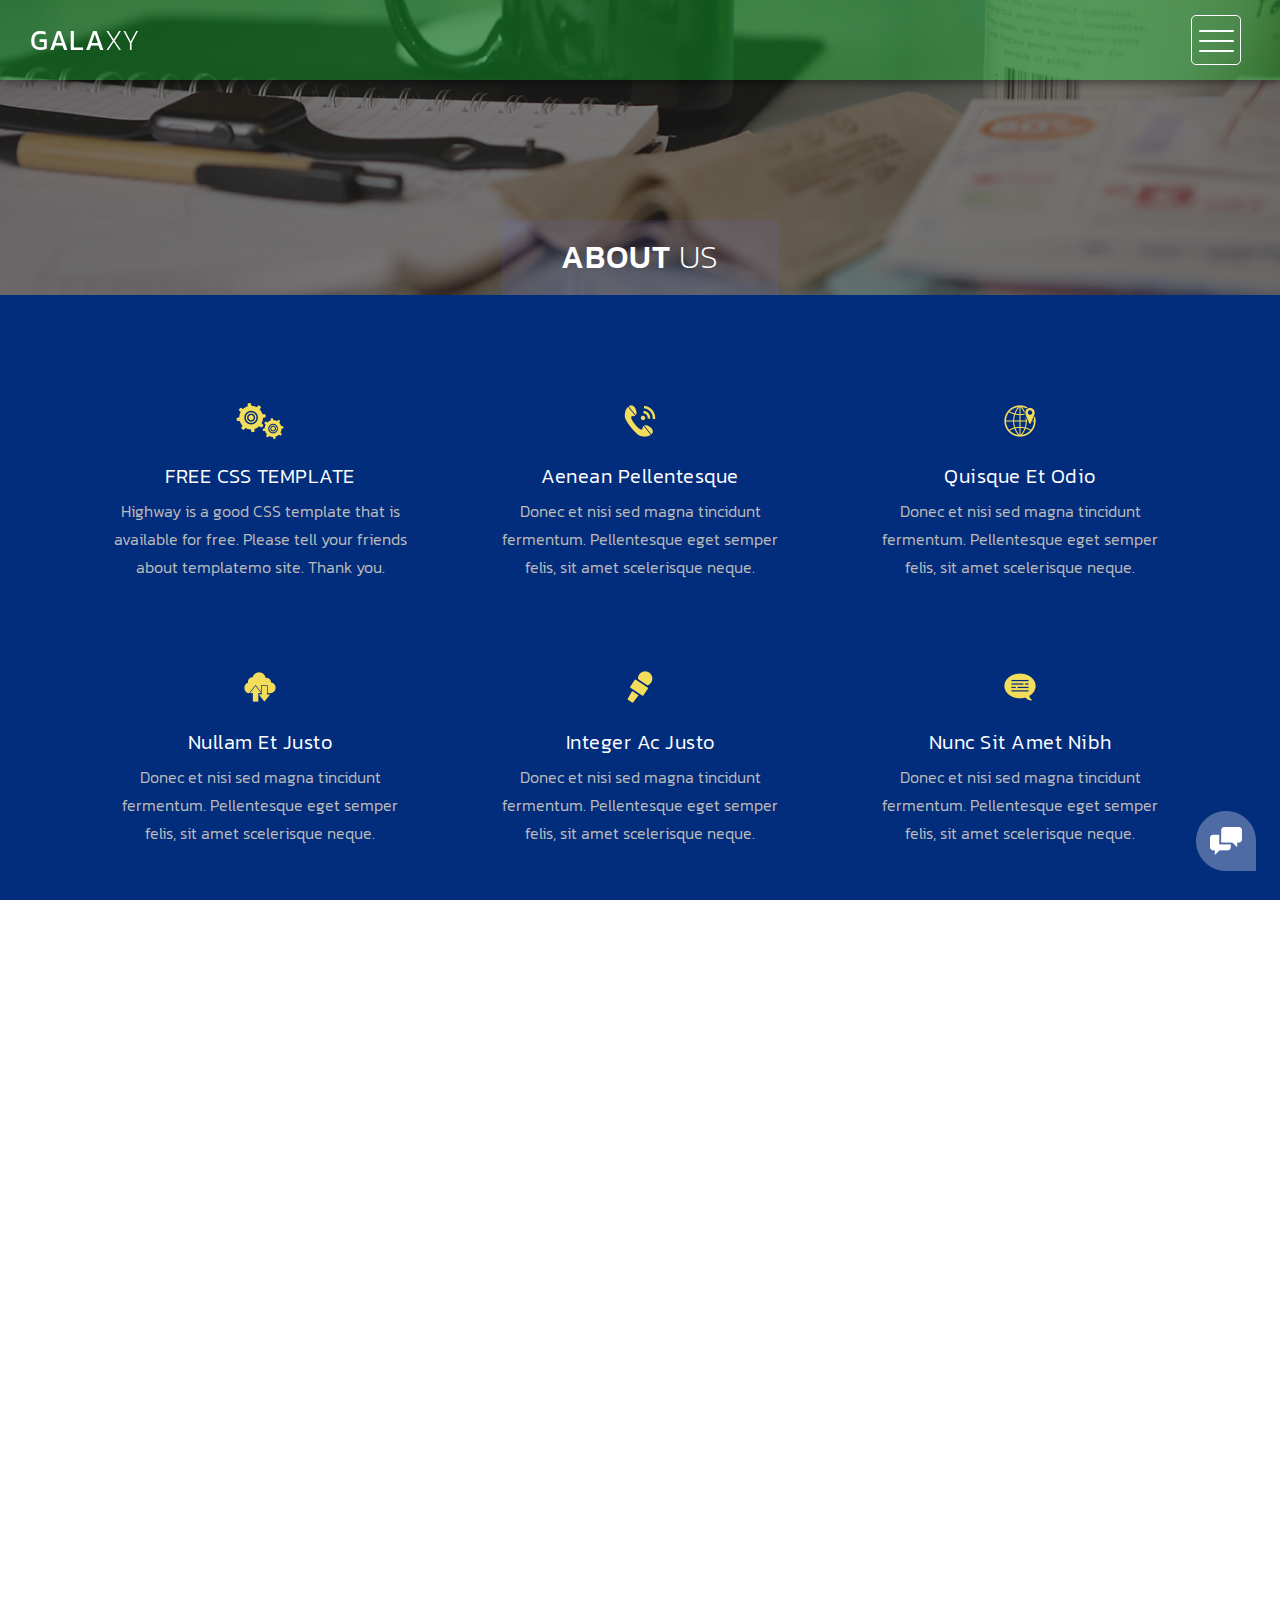
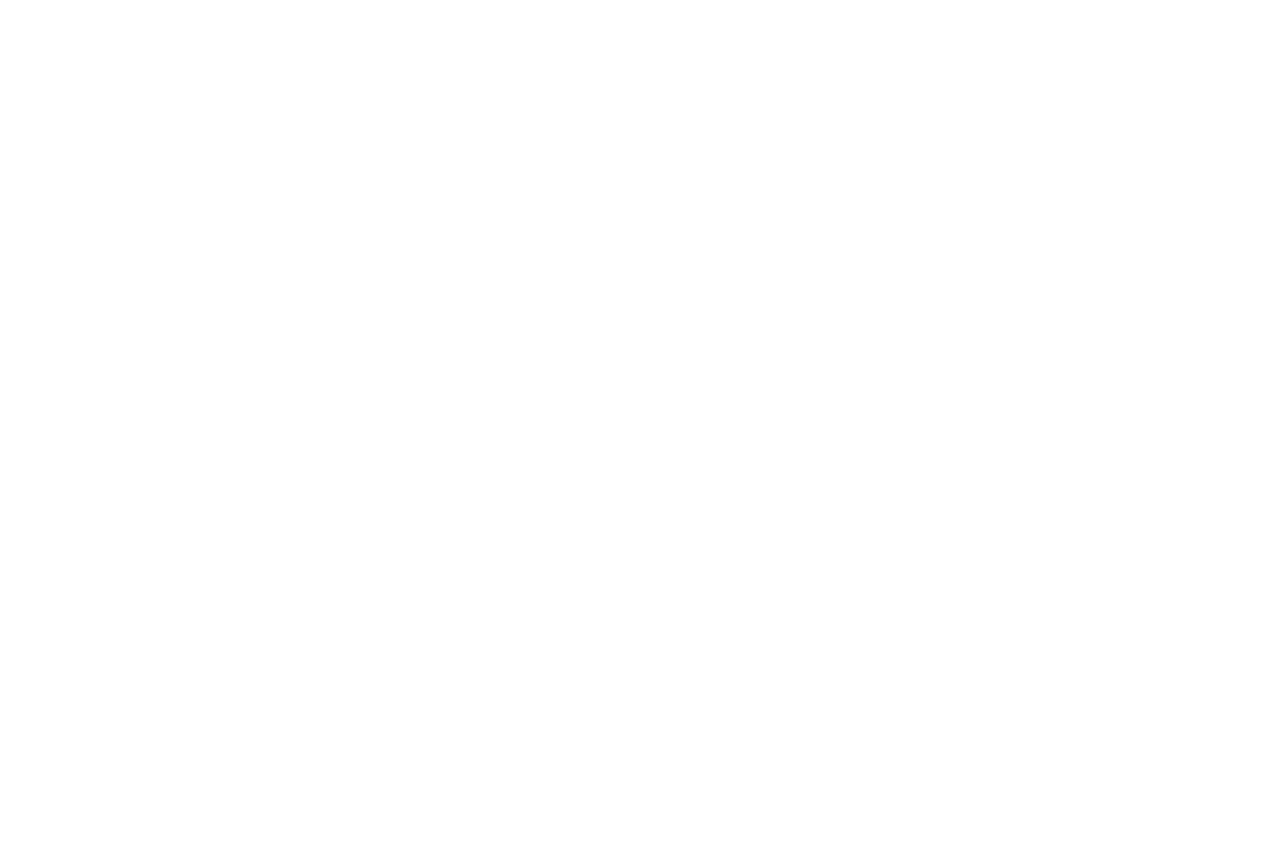
<file: about.html>
<!DOCTYPE html>
<html>
    <head>
        <meta charset="utf-8">
        <meta http-equiv="X-UA-Compatible" content="IE=edge,chrome=1">
        <title>About Highway - Free CSS Template</title>
<!-- 

Highway Template

https://templatemo.com/tm-520-highway

-->
        <meta name="description" content="">
        <meta name="viewport" content="width=device-width, initial-scale=1">
        <link rel="apple-touch-icon" href="apple-touch-icon.png">

        <link rel="stylesheet" href="css/bootstrap.min.css">
        <link rel="stylesheet" href="css/bootstrap-theme.min.css">
        <link rel="stylesheet" href="css/fontAwesome.css">
        <link rel="stylesheet" href="css/light-box.css">
        <link rel="stylesheet" href="css/templatemo-style.css">

        <link href="https://fonts.googleapis.com/css?family=Kanit:100,200,300,400,500,600,700,800,900" rel="stylesheet">

        <script src="js/vendor/modernizr-2.8.3-respond-1.4.2.min.js"></script>
    </head>

<body>

    <nav>
        <div class="logo">
            <a href="index.html">Gala<em>xy</em></a>
        </div>
      <div class="menu-icon">
        <span></span>
      </div>
    </nav>

    <div class="page-heading">
        <div class="container">
            <div class="heading-content">
                <h1>About <em>Us</em></h1>
            </div>
        </div>
    </div>


    <div class="services">
        <div class="container">
            <div class="col-md-4 col-sm-6">
                <div class="service-item">
                    <div class="icon">
                        <img src="img/service_1.png" alt="">
                    </div>
                    <div class="text">
                        <h4>FREE CSS TEMPLATE</h4>
                        <p>Highway is a good CSS template that is available for free. Please tell your friends about templatemo site. Thank you.</p>
                    </div>
                </div>
            </div>
            <div class="col-md-4 col-sm-6">
                <div class="service-item">
                    <div class="icon">
                        <img src="img/service_2.png" alt="">
                    </div>
                    <div class="text">
                        <h4>Aenean pellentesque</h4>
                        <p>Donec et nisi sed magna tincidunt fermentum. Pellentesque eget semper felis, sit amet scelerisque neque.</p>
                    </div>
                </div>
            </div>
            <div class="col-md-4 col-sm-6">
                <div class="service-item">
                    <div class="icon">
                        <img src="img/service_3.png" alt="">
                    </div>
                    <div class="text">
                        <h4>Quisque et odio</h4>
                        <p>Donec et nisi sed magna tincidunt fermentum. Pellentesque eget semper felis, sit amet scelerisque neque.</p>
                    </div>
                </div>
            </div>
            <div class="col-md-4 col-sm-6">
                <div class="service-item">
                    <div class="icon">
                        <img src="img/service_4.png" alt="">
                    </div>
                    <div class="text">
                        <h4>Nullam et justo</h4>
                        <p>Donec et nisi sed magna tincidunt fermentum. Pellentesque eget semper felis, sit amet scelerisque neque.</p>
                    </div>
                </div>
            </div>
            <div class="col-md-4 col-sm-6">
                <div class="service-item">
                    <div class="icon">
                        <img src="img/service_5.png" alt="">
                    </div>
                    <div class="text">
                        <h4>Integer ac justo</h4>
                        <p>Donec et nisi sed magna tincidunt fermentum. Pellentesque eget semper felis, sit amet scelerisque neque.</p>
                    </div>
                </div>
            </div>
            <div class="col-md-4 col-sm-6">
                <div class="service-item">
                    <div class="icon">
                        <img src="img/service_6.png" alt="">
                    </div>
                    <div class="text">
                        <h4>Nunc sit amet nibh</h4>
                        <p>Donec et nisi sed magna tincidunt fermentum. Pellentesque eget semper felis, sit amet scelerisque neque.</p>
                    </div>
                </div>
            </div>
        </div>
    </div>


    <div class="more-about-us">
        <div class="container">
            <div class="col-md-5 col-md-offset-7">
                <div class="content">
                    <h2>Aenean vehicula tincidunt</h2>
                    <span>Donec et nisi sed</span>
                    <p>Vivamus vitae libero euismod, pretium magna a, vulputate metus. Curabitur et arcu felis. Praesent aliquet lectus in purus viverra varius. 
                    <br><br>Suspendisse et rutrum nisl. Phasellus porttitor metus vel justo blandit, in finibus neque elementum. Nullam semper, turpis quis egestas consequat, dui eros tristique lectus, ac euismod ex quam id mauris.</p>
                    <div class="simple-btn">
                        <a href="#">Continue Reading</a>
                    </div>
                </div>
            </div>
        </div>
    </div>


    <div class="pricing-tables">
        <div class="container">
            <div class="col-md-4 col-sm-6">
                <div class="table-item">
                    <h4>$250/mo</h4>
                    <span>Starter Plan</span>
                    <ul>
                    	<li>Xeon 8 Cores 3.2GHz</li>
                        <li>RAM 32 GB</li>
                        <li>10 TB RAID 1</li>
                        <li>1,000 TB Transfer</li>
                        <li>24-hour Support</li>
                    </ul>
                    <div class="simple-btn">
                        <a href="#">Details</a>
                    </div>
                </div>
            </div>
            <div class="col-md-4 col-sm-6">
                <div class="table-item premium-item">
                    <h4>$420/mo</h4>
                    <span>Standard Plan</span>
                    <ul>
                        <li>Xeon 16 Cores 3.2GHz</li>
                        <li>RAM 64 GB</li>
                        <li>20 TB RAID 1</li>
                        <li>2,000 TB Transfer</li>
                        <li>15-minute Quick Support</li>
                    </ul>
                    <div class="simple-btn">
                        <a href="#">Details</a>
                    </div>
                </div>
            </div>
            <div class="col-md-4 col-sm-6">
                <div class="table-item">
                    <h4>$750/mo</h4>
                    <span>Premium Plan</span>
                    <ul>
                        <li>Xeon 32 Cores 3.2GHz</li>
                        <li>RAM 128 GB</li>
                        <li>10 TB SSD RAID 10</li>
                        <li>6,000 TB Transfer</li>
                        <li>1-minute Instant Support</li>
                    </ul>
                    <div class="simple-btn">
                        <a href="#">Details</a>
                    </div>
                </div>
            </div>
        </div>
    </div>


    <footer>
        <div class="container-fluid">
            <div class="col-md-12">
                <p>Copyright &copy; 2018 Company Name 
    
    | Designed by TemplateMo</p>
            </div>
        </div>
    </footer>


      <!-- Modal button -->
    <div class="popup-icon">
      <button id="modBtn" class="modal-btn"><img src="img/contact-icon.png" alt=""></button>
    </div>  

    <!-- Modal -->
    <div id="modal" class="modal">
      <!-- Modal Content -->
      <div class="modal-content">
        <!-- Modal Header -->
        <div class="modal-header">
          <h3 class="header-title">Say hello to <em>Highway</em></h3>
          <div class="close-btn"><img src="img/close_contact.png" alt=""></div>    
        </div>
        <!-- Modal Body -->
        <div class="modal-body">
          <div class="col-md-6 col-md-offset-3">
            <form id="contact" action="" method="post">
                <div class="row">
                    <div class="col-md-12">
                      <fieldset>
                        <input name="name" type="text" class="form-control" id="name" placeholder="Your name..." required="">
                      </fieldset>
                    </div>
                    <div class="col-md-12">
                      <fieldset>
                        <input name="email" type="email" class="form-control" id="email" placeholder="Your email..." required="">
                      </fieldset>
                    </div>
                    <div class="col-md-12">
                      <fieldset>
                        <textarea name="message" rows="6" class="form-control" id="message" placeholder="Your message..." required=""></textarea>
                      </fieldset>
                    </div>
                    <div class="col-md-12">
                      <fieldset>
                        <button type="submit" id="form-submit" class="btn">Send Message Now</button>
                      </fieldset>
                    </div>
                </div>
            </form>
          </div>
        </div>
      </div>
    </div>

    

    <section class="overlay-menu">
      <div class="container">
        <div class="row">
          <div class="main-menu">
              <ul>
                  <li>
                      <a href="index.html">Home - Full-width</a>
                  </li>
                  <li>
                      <a href="masonry.html">Home - Masonry</a>
                  </li>
                  <li>
                      <a href="grid.html">Home - Small-width</a>
                  </li>
                  <li>
                      <a href="about.html">About Us</a>
                  </li>
                  <li>
                      <a href="blog.html">Blog Entries</a>
                  </li>
                  <li>
                      <a href="single-post.html">Single Post</a>
                  </li>
              </ul>
              <p>We create awesome templates for you</p>
          </div>
        </div>
      </div>
    </section>

    <script src="https://ajax.googleapis.com/ajax/libs/jquery/1.11.2/jquery.min.js"></script>
    <script>window.jQuery || document.write('<script src="js/vendor/jquery-1.11.2.min.js"><\/script>')</script>

    <script src="js/vendor/bootstrap.min.js"></script>
    
    <script src="js/plugins.js"></script>
    <script src="js/main.js"></script>

</body>
</html>
</file>
<file: css/light-box.css>
/* LIGHT BOX */

body:after {
  content: url(../img/close.png) url(../img/loading.gif) url(../img/prev.png) url(../img/next.png);
  display: none;
}

body.lb-disable-scrolling {
  overflow: hidden;
}

.lightboxOverlay {
  max-height: 100%;
  overflow-y: scroll;
  position: absolute;
  top: 0;
  left: 0;
  z-index: 99999;
  background-color: black;
  filter: progid:DXImageTransform.Microsoft.Alpha(Opacity=80);
  opacity: 0.8;
  display: none;
}

.lightbox {
  position: absolute;
  margin-top: 0%;
  left: 0;
  width: 100%;
  z-index: 100000;
  text-align: center;
  line-height: 0;
  font-weight: normal;
}

.lightbox .lb-image {
  display: block;
  height: auto;
  max-width: inherit;
  max-height: none;
  border-radius: 5px;

  /* Image border */
  border: 10px solid white;
}

.lightbox a img {
  border: none;
}

.lb-outerContainer {
  position: relative;
  *zoom: 1;
  width: 250px;
  height: 250px;
  margin: 0 auto;
  border-radius: 4px;

  /* Background color behind image.
     This is visible during transitions. */
  background-color: white;
}

.lb-outerContainer:after {
  content: "";
  display: table;
  clear: both;
}

.lb-loader {
  position: absolute;
  top: 43%;
  left: 0;
  height: 25%;
  width: 100%;
  text-align: center;
  line-height: 0;
}

.lb-cancel {
  display: block;
  width: 32px;
  height: 32px;
  margin: 0 auto;
  background: url(../img/loading.gif) no-repeat;
}

.lb-nav {
  position: absolute;
  top: 0;
  left: 0;
  height: 100%;
  width: 100%;
  z-index: 10;
}

.lb-container > .nav {
  left: 0;
}

.lb-nav a {
  outline: none;
  background-image: url('[data-uri]');
}

.lb-prev, .lb-next {
  height: 100%;
  cursor: pointer;
  display: block;
}

.lb-nav a.lb-prev {
  width: 34%;
  left: 0;
  float: left;
  background: url(../img/prev.png) left 48% no-repeat;
  filter: progid:DXImageTransform.Microsoft.Alpha(Opacity=0);
  opacity: 0;
  -webkit-transition: opacity 0.6s;
  -moz-transition: opacity 0.6s;
  -o-transition: opacity 0.6s;
  transition: opacity 0.6s;
}

.lb-nav a.lb-prev:hover {
  filter: progid:DXImageTransform.Microsoft.Alpha(Opacity=100);
  opacity: 1;
}

.lb-nav a.lb-next {
  width: 64%;
  right: 0;
  float: right;
  background: url(../img/next.png) right 48% no-repeat;
  filter: progid:DXImageTransform.Microsoft.Alpha(Opacity=0);
  opacity: 0;
  -webkit-transition: opacity 0.6s;
  -moz-transition: opacity 0.6s;
  -o-transition: opacity 0.6s;
  transition: opacity 0.6s;
}

.lb-nav a.lb-next:hover {
  filter: progid:DXImageTransform.Microsoft.Alpha(Opacity=100);
  opacity: 1;
}

.lb-dataContainer {
  margin: 0 auto;
  padding-top: 5px;
  *zoom: 1;
  width: 100%;
  -moz-border-radius-bottomleft: 4px;
  -webkit-border-bottom-left-radius: 4px;
  border-bottom-left-radius: 4px;
  -moz-border-radius-bottomright: 4px;
  -webkit-border-bottom-right-radius: 4px;
  border-bottom-right-radius: 4px;
}

.lb-dataContainer:after {
  content: "";
  display: table;
  clear: both;
}

.lb-data {
  padding: 0 4px;
  color: #ccc;
}

.lb-data .lb-details {
  width: 85%;
  float: left;
  text-align: left;
  line-height: 1.1em;
}

.lb-data .lb-caption {
  font-size: 13px;
  font-weight: bold;
  line-height: 1em;
}

.lb-data .lb-caption a {
  color: #4ae;
}

.lb-data .lb-number {
  margin-top: 15px;
  display: block;
  clear: left;
  padding-bottom: 1em;
  font-size: 13px;
  color: #999999;
}

.lb-data .lb-close {
  display: block;
  float: right;
  width: 30px;
  height: 30px;
  background: url(../img/close.png) top right no-repeat;
  text-align: right;
  outline: none;
  filter: progid:DXImageTransform.Microsoft.Alpha(Opacity=70);
  opacity: 0.7;
  -webkit-transition: opacity 0.2s;
  -moz-transition: opacity 0.2s;
  -o-transition: opacity 0.2s;
  transition: opacity 0.2s;
}

.lb-data .lb-close:hover {
  cursor: pointer;
  filter: progid:DXImageTransform.Microsoft.Alpha(Opacity=100);
  opacity: 1;
}
</file>
<file: css/templatemo-style.css>
/*

Highway Template

https://templatemo.com/tm-520-highway

*/

body {
  font-family: 'Kanit', sans-serif;
}

body::-webkit-scrollbar {
  width: 8px;
  height: 8px;
  background-color: rgba(0, 0, 0, 0.9);
}
/* Add a thumb */
body::-webkit-scrollbar-thumb {
    background: rgba(250, 250, 250, 0.5);
}

body, html {
  height: 100%;
  min-height: 100%;
  overflow-x: hidden;
}


.page-heading {
  background-image: url(../img/heading_bg.png);
  background-repeat: no-repeat;
  background-size: cover;
  background-position: center center;
  width: 100%;
  text-align: center;
}

.page-heading .heading-content h1 {
  font-size: 32px;
  text-transform: uppercase;
  color: #fff;
  letter-spacing: 1px;
  background-color: rgba(108, 110, 255, 0.1);
  display: inline-block;
  margin-bottom: 0;
  margin-top: 220px;
  padding: 20px 60px;
}

.page-heading .heading-content em {
  font-style: normal;
  font-weight: 200;
}



/* Nav Bar */

nav .logo {
  float: left;
  margin-left: 30px;
}

nav .logo a {
  font-size: 28px;
  line-height: 80px;
  text-transform: uppercase;
  color: #fff;
  text-decoration: none;
  letter-spacing: 0.5px;
}

nav .logo em {
  font-style: normal;
  font-weight: 200;
}

nav {
  background: rgba(5, 255, 47, 0.267);
  height: 80px;
  position: fixed;
  width: 100%;
  left: 0;
  top: 0;
  z-index: 300;
  box-shadow: 0px 2px 10px 0px rgba(0,0,0,0.5);
}

.menu-icon {
  background: transparent;
  border: 1px solid #fff;
  width: 50px;
  height: 50px;
  margin: 15px 39px 0 auto;
  position: relative;
  cursor: pointer;
  transition: background 0.5s;
  border-radius: 5px;
}

.menu-icon span,
.menu-icon span:before,
.menu-icon span:after {
  cursor: pointer;
  border-radius: 1px;
  height: 2px;
  width: 35px;
  background: white;
  position: absolute;
  left: 15%;
  top: 50%;
  display: block;
  content: '';
  transition: all 0.5s ease-in-out;
}

.menu-icon span:before {
  left: 0;
  top: -10px;
}

.menu-icon span:after {
  left: 0;
  top: 10px;
}

.menu-icon.active {
  background: rgba(250,250,250,0.2);
}

.menu-icon.active span {
  background-color: transparent;
}

.menu-icon.active span:before,
.menu-icon.active span:after {
  top: 0;
}

.menu-icon.active span:before {
  transform: rotate(135deg);
}

.menu-icon.active span:after {
  transform: rotate(-135deg);
}
/* Menu color*/

.overlay-menu {
  background: rgba(121, 185, 112, 0.95);
  color: #ffffff;
  position: fixed;
  z-index: 100;
  left: 0;
  top: 0;
  height: 100%;
  overflow-y: auto;
  -webkit-overflow-scrolling: touch;
  width: 100%;
  padding: 50px 0;
  opacity: 0;
  text-align: center;
  transform: translateY(-100%);
  transition: all 0.5s;
}

.overlay-menu.open {
  opacity: 1;
  transform: translateY(0%);
}

.overlay-menu .main-menu {
  transform: translateY(50%);
  opacity: 0;
  transition: all 0.3s;
  transition-delay: 0s;
}

.overlay-menu.open .main-menu {
  transition: all 0.7s;
  transition-delay: 0.7s;
  opacity: 1;
  transform: translateY(0%);
}

.overlay-menu .main-menu:nth-child(2) {
  transition-delay: 0s;
}

.overlay-menu.open .main-menu:nth-child(2) {
  transition-delay: 1.25s;
}

.overlay-menu {
  overflow: scroll;
}

.overlay-menu::-webkit-scrollbar {
  display: none;
}

.overlay-menu ul {
  list-style: none;
  margin-top: 80px;
  padding: 0px;
}
.overlay-menu ul li {
  padding: 15px 0px;
}

.overlay-menu ul li a {
  font-size: 24px;
  font-weight: 300;
  color: #fff;
  text-decoration: none;
  transition: all 0.5s;
}

.overlay-menu ul li a:hover {
  color: rgba(250,250,250,0.5);
}


.overlay-menu p {
  margin-top: 60px;
  font-size: 13px;
  text-transform: uppercase;
  color: #fff;
  font-weight: 200;
  letter-spacing: 0.5px;
  text-align: center;
}



#video-container  {
  position: relative;
  width: 100%;
  height: 70%;
  overflow: hidden;
  background: transparent;
  z-index: 1;
}

#video-container video,
.video-overlay {
  position: absolute;
  left: 50%;
  top: 50%;
  transform: translate(-50%, -50%);
  min-width: 100%;
  min-height: 100%;
}

#video-container .video-overlay {
  z-index: 9999;
  background: rgba(0,0,0,0.7);
  width: 100%;
}

#video-container .video-content {
  z-index: 99999;
  position: absolute;
  height: 100%;
  width: 100%;
}

#video-container .video-content .inner {
  height: 100%;
  width: 100%;
  display: flex;
  justify-content: center;
  align-items: center;
  flex-flow: column wrap;
}

#video-container .video-content .inner h1 {
  font-size: 64px;
  text-transform: uppercase;
  color: #fff;
  letter-spacing: 2px;
  font-weight: 500;
  text-align: center;
}

#video-container .video-content .inner em {
  font-style: normal;
  font-weight: 200;
}


#video-container .video-content .inner p {
  color: #fff;
  font-size: 22px;
  font-weight: 200;
  letter-spacing: 1.5px;
  text-align: center;
  padding: 0px 30px;
}

#video-container .video-content .inner a {
  color: #fff;
  text-decoration: underline;
}

#video-container .video-content .inner .scroll-icon {
  margin-top: 45px;
}

.full-screen-portfolio .container-fluid,
.full-screen-portfolio .col-md-4, .col-md-8 {
  padding-left: 0px;
  padding-right: 0px;
}


.portfolio-item img {
  width: 100%;
  overflow: hidden;
}

.portfolio-item .thumb {
  position: relative;
}


.portfolio-item .hover-effect .hover-content {
    position: absolute;
    text-align: left;
    width: 100%;
    bottom: 0;
    left: 0;
}


.full-screen-portfolio .portfolio-item h1 {
  position: relative;
  font-size: 22px;
  text-transform: uppercase;
  color: #fff;
  display: inline-block;
  padding-left: 20px;
  line-height: 15px;
  transform: translateY(25px);
  transition: .5s ease-in-out;
  letter-spacing: 0.5px;
 }

 .full-screen-portfolio .portfolio-item em {
  font-style: normal;
  font-weight: 200;
 }

.full-screen-portfolio .portfolio-item:hover h1 {
  transform: translateY(0);
 }

.full-screen-portfolio .portfolio-item p {
  padding-left: 20px;
  font-weight: 300!important;
  letter-spacing: 0.5px;
  font-size: 14px;
  color: #fff;
  opacity: 0;
  transform: translateY(10px);
  transition: .5s ease-in-out;
  text-transform: uppercase;
 }

 .full-screen-portfolio .portfolio-item {
 text-align: center;
 line-height: 150%;
 text-transform: lowercase;
 cursor: pointer;
}

.full-screen-portfolio .portfolio-item:hover p {
  opacity: 1;
  transform: translateY(0);
 }




.popup-icon {
  position: fixed;
  bottom: 30px;
  right: 30px;
  z-index: 300;
  display: inline-block;
  width: 60px;
  height: 60px;
}

.popup-icon button {
  background-color: transparent;
  outline: none;
  border: none;
}

.modal-btn img {
  width: 60px;
  height: 60px;
}

/* Modal */
.modal {
  background-color: rgba(0,0,0,.95);
  display: none;
  overflow: auto;
  position: fixed;
  z-index: 1000;
  top: 0;
  left: 0;
  width: 100%;
  height: 100%;
  transform: all 0.6s;
  overflow: scroll;
}

.modal::-webkit-scrollbar {
  display: none;
}

/* Modal Content */
.modal-content {
  text-align: center;
  position: relative;
  top: 0;
  width: 100%;
  margin: 0 auto;
  background-color: transparent;
}
.modal-animated-in {
  animation: totop-in .6s ease;
}
.modal-animated-out {
  animation: totop-out .6s ease forwards;
}
.modal-header {
  border-bottom: none;
}
.modal-header h3 {
  color: #fff;
  font-weight: 400;
  letter-spacing: 1px;
  font-size: 64px;
  margin-top: 5%;
  border-bottom: none;
  margin-bottom: 20px;
}

.modal-header em {
  font-style: normal;
  font-weight: 200;
}

.modal-content .close-btn {
  position: absolute;
  z-index: 99999999;
  color: #fff;
  right: 38px;
  top: 15px;
  width: 50px;
  height: 50px;
  text-align: center;
  cursor: pointer;
}

.modal-body {
  text-align: center;
  margin: 0 auto;
}

.modal-body input {
  border-radius: 5px;
  padding-left: 15px;
  font-size: 14px;
  font-weight: 200;
  color: #fff;
  background-color: rgba(250, 250, 250, 0.15);
  outline: none;
  border: none;
  box-shadow: none;
  line-height: 40px;
  height: 40px;
  width: 60%;
  margin-left: auto;
  margin-right: auto;
  margin-bottom: 25px;
}

.modal-body textarea {
  border-radius: 5px;
  padding-left: 15px;
  padding-top: 10px;
  font-size: 14px;
  font-weight: 200;
  color: #fff;
  background-color: rgba(250, 250, 250, 0.15);
  outline: none;
  border: none;
  box-shadow: none;
  height: 165px;
  max-height: 220px;
  width: 60%;
  margin-left: auto;
  margin-right: auto;
  max-width: 100%;
  margin-bottom: 25px;
}

.modal-body button {
  border-radius: 0px;
  font-size: 13px;
  text-transform: uppercase;
  font-weight: 600;
  background-color: transparent;
  color: #fff;
  letter-spacing: 2px;
  border-bottom: 3px solid #fff;
  display: inline-block;
  padding: 0px 0px 3px 0px;
  transition: all 0.5s;
  border-top: none;
  border-right: none;
  border-left: none;
}

.modal-body button:hover {
  color: rgba(250,250,250,0.5);
  border-color: rgba(250,250,250,0.5);
  outline: none;
}

/* Keyframes */
@keyframes totop-in {
  0% {
    top: 600px;
    opacity: 0;
  }
  100% {
    top: 0%;
    opacity: 1;
  }  
}

@keyframes totop-out {
  0% {
    top: 0px;
    opacity: 1;
  }
  100% {
    top: -100%;
    opacity: 0;
  }  
}



footer {
  width: 100%;
  height: 80px;
  background-color: #03531b;
}

footer p {
  text-align: center;
  color: #fff;
  font-weight: 200;
  font-size: 13px;
  text-transform: uppercase;
  padding-top: 33px;
  letter-spacing: 0.5px;
}

footer a {
  color: #aaa;
  text-decoration: none;
}

footer a:hover {
  text-decoration: none;
  color: #aaa;
}



.masonry-portfolio .container-fluid {
  padding-right: 0px;
  padding-left: 0px;
}

.masonry .col-md-4, .masonry .col-md-8 {
  padding-right: 0px;
  padding-left: 0px;
}

.masonry {
  width: 100%;
  background-color: transparent;
  position: relative;
}

.masonry .item {
  display: inline-block;
  float: left;
}

.masonry .first-item {
  margin-bottom: -0.5px;
}

.masonry .last-item {
  float: left;
}

.masonry .item img {
  width: 100%;
  overflow-y: hidden;
}

.masonry .item .thumb {
  position: relative;
}

.masonry .item .hover-effect .hover-content {
    position: absolute;
    text-align: left;
    width: 100%;
    bottom: 5px;
    left: 0;
}


.masonry .item h1 {
  position: relative;
  font-size: 22px;
  text-transform: uppercase;
  color: #fff;
  display: inline-block;
  padding-left: 20px;
  line-height: 15px;
  transform: translateY(25px);
  transition: .5s ease-in-out;
  letter-spacing: 0.5px;
 }

.masonry .item em {
  font-style: normal;
  font-weight: 200;
 }

.masonry .item:hover h1 {
  transform: translateY(0);
 }

.masonry .item p {
  padding-left: 20px;
  font-weight: 300!important;
  letter-spacing: 0.5px;
  font-size: 14px;
  color: #fff;
  opacity: 0;
  transform: translateY(10px);
  transition: .5s ease-in-out;
  text-transform: uppercase;
 }

.masonry .item {
 text-align: center;
 line-height: 150%;
 text-transform: lowercase;
 cursor: pointer;
}

.masonry .item:hover p {
  opacity: 1;
  transform: translateY(0);
 }



/*background color */
.grid-portfolio {
  padding: 65px 0px;
  background-color: rgba(64,179,65);
}

.grid-portfolio .portfolio-item {
  margin: 15px 0px;
}

.portfolio-item .hover-effect .hover-content {
    position: absolute;
    text-align: left;
    width: 100%;
    bottom: 5px;
    left: 0;
}


.grid-portfolio .portfolio-item h1 {
  position: relative;
  font-size: 22px;
  text-transform: uppercase;
  color: #fff;
  display: inline-block;
  padding-left: 20px;
  line-height: 15px;
  transform: translateY(25px);
  transition: .5s ease-in-out;
  letter-spacing: 0.5px;
 }

 .grid-portfolio .portfolio-item em {
  font-style: normal;
  font-weight: 200;
 }

.grid-portfolio .portfolio-item:hover h1 {
  transform: translateY(0);
 }

.grid-portfolio .portfolio-item p {
  padding-left: 20px;
  font-weight: 300!important;
  letter-spacing: 0.5px;
  font-size: 14px;
  color: #fff;
  opacity: 0;
  transform: translateY(10px);
  transition: .5s ease-in-out;
  text-transform: uppercase;
 }

.grid-portfolio .portfolio-item:hover p {
  opacity: 1;
  transform: translateY(0);
 }

 .grid-portfolio .load-more-button {
  margin-top: 15px;
 }
/*load more */
 .grid-portfolio .load-more-button a {
  width: 100%;
  height: 80px;
  display: inline-block;
  text-align: center;
  line-height: 80px;
  font-size: 15px;
  text-transform: uppercase;
  text-decoration: none;
  letter-spacing: 1px;
  color: #fff;
  background-color: #006108c7;
  transition: all 0.5s;
 }

 .grid-portfolio .load-more-button a:hover {
  color: rgba(250,250,250,0.5);
 }




 .services {
  background-color: #022d7c;
  padding: 65px 0px;
 }

 .services .service-item {
  margin: 15px 0px;
  padding: 20px;
  text-align: center;
  transition: all 0.5s;
 }

  .services .service-item:hover {
    background-color: #313131;
  }

 .services .service-item .icon {
  width: 50px;
  height: 50px;
  text-align: center;
  display: inline-block;
  line-height: 50px;
 }

.services .service-item .icon img {
  max-width: 100%;
}

.services .service-item h4 {
  margin-top: 20px;
  color: #fff;
  font-size: 20px;
  text-transform: capitalize;
  letter-spacing: 0.5px;
  font-weight: 300;
}

.services .service-item p {
  color: #bbb;
  font-size: 16px;
  font-weight: 300;
  line-height: 28px;
}



.more-about-us {
  background-image: url(../img/about_us.png);
  background-repeat: no-repeat;
  background-attachment: fixed;
  background-size: cover;
  background-position: center center;
  width: 100%;
  text-align: center;
}

.more-about-us .content {
  background-color: rgba(0,0,0,0.8);
  text-align: left;
  padding: 150px 60px;
  color: #fff;
}

.more-about-us .content h2 {
  margin-top: 0px;
  font-size: 34px;
  font-weight: 300;
  letter-spacing: 0.5px;
  margin-bottom: 5px;
}

.more-about-us .content span {
  font-size: 16px;
  font-weight: 200;
  display: inline-block;
  margin-bottom: 30px;
  letter-spacing: 0.5px;
}

.more-about-us .content p {
  color: #fff;
  font-size: 16px;
  font-weight: 300;
  line-height: 28px;
}

.more-about-us .content .simple-btn {
  margin-top: 30px;
}

.more-about-us .content .simple-btn a {
  font-size: 13px;
  text-transform: uppercase;
  font-weight: 600;
  background-color: transparent;
  color: #fff;
  letter-spacing: 2px;
  border-bottom: 3px solid #fff;
  padding-bottom: 3px;
  text-decoration: none;
  transition: all 0.5s;
}

.more-about-us .content .simple-btn a:hover {
  opacity: 0.5;
}



.pricing-tables {
  padding: 65px 0px;
  background-color: #232323;
}

.pricing-tables .table-item {
  padding: 60px 0px;
  margin: 15px 0px;
  text-align: center;
  background-color: #313131;
}

.pricing-tables .table-item h4 {
  margin-top: 0px;
  font-size: 36px;
  font-weight: 200;
  color: #f4dd5b;
  letter-spacing: 0.5px;
}

.pricing-tables .table-item span {
  font-size: 17px;
  display: inline-block;
  color: #aaa;
  letter-spacing: 0.5px;
  text-transform: capitalize;
  border-bottom: 1px solid #414141;
  width: 100%;
  padding-bottom: 40px;
}

.pricing-tables .table-item ul {
  list-style: none;
  padding: 0;
  margin-top: 35px;
}

.pricing-tables .table-item ul li {
  font-size: 15px;
  font-weight: 300;
  color: #fff;
  letter-spacing: 0.5px;
  margin: 15px 0px;
}

.pricing-tables .table-item .simple-btn {
  margin-top: 40px;
  padding-bottom: 10px;
}

.pricing-tables .table-item .simple-btn a {
  font-size: 13px;
  text-transform: uppercase;
  font-weight: 600;
  background-color: transparent;
  color: #f4dd5b;
  letter-spacing: 2px;
  border-bottom: 3px solid #f4dd5b;
  padding-bottom: 3px;
  text-decoration: none;
  transition: all 0.5s;
}

.pricing-tables .table-item .simple-btn a:hover {
  opacity: 0.5;
}

.pricing-tables .premium-item {
  background-color: #f4dd5b;
}

.pricing-tables .premium-item h4, .pricing-tables .premium-item span, .pricing-tables .premium-item ul li, .pricing-tables .premium-item .simple-btn a {
  color: #232323;
  border-color: #232323;
}



.blog-entries {
  padding: 80px 0px;
  background-color: #232323;
}


.blog-entries .blog-posts {
  margin-right: 30px;
}


.blog-post {
  border-bottom: 1px solid #414141;
  padding-bottom: 65px;
  margin-bottom: 60px;
}

.blog-post img {
  width: 100%;
  overflow-y: hidden;
}

.blog-post .text-content {
  margin-top: 30px;
}

.blog-post .text-content span {
  font-size: 16px;
  font-weight: 200;
  color: #fff;
  letter-spacing: 0.5px;
}

.blog-post .text-content span a {
  color: #f4dd5b;
  text-decoration: none;
}

.blog-post .text-content h2 {
  margin-top: 5px;
  font-size: 36px;
  color: #fff;
  letter-spacing: 0.5px;
  text-transform: capitalize;
  font-weight: 300;
}

.blog-post .text-content p {
  color: #bbb;
  font-size: 16px;
  font-weight: 300;
  line-height: 28px;
  margin-top: 20px;
}

.blog-post .text-content .simple-btn {
  margin-top: 25px;
}

.blog-post .text-content .simple-btn a {
  font-size: 13px;
  text-transform: uppercase;
  font-weight: 600;
  background-color: transparent;
  color: #fff;
  letter-spacing: 2px;
  border-bottom: 3px solid #fff;
  padding-bottom: 3px;
  text-decoration: none;
  transition: all 0.5s;
}

.blog-post .text-content .simple-btn a:hover {
  opacity: 0.5;
}

.blog-entries .page-number {
  padding: 0;
  margin: 0;
  list-style: none;
}

.blog-entries .page-number li {
  display: inline-block;
  margin-right: 3px;
}

.blog-entries .page-number li:last-child {
  margin-right: 0px;
}

.blog-entries .page-number li.active a {
  color: #232323;
  background-color: #fff;
}

.blog-entries .page-number li.active a:hover {
  opacity: 1;
}

.blog-entries .page-number li a {
  font-size: 18px;
  color: #fff;
  text-decoration: none;
  width: 50px;
  height: 50px;
  display: inline-block;
  line-height: 50px;
  text-align: center;
  background-color: #414141;
  transition: all 0.5s;
}

.blog-entries .page-number li a:hover {
  opacity: 0.5;
}

.single-blog-post {
  margin-right: 30px;
}

.single-blog-post img {
  width: 100%;
  overflow-y: hidden;
}

.single-blog-post .text-content {
  margin-top: 20px;
}

.single-blog-post .text-content span {
  font-size: 16px;
  font-weight: 200;
  color: #fff;
  letter-spacing: 0.5px;
  border-bottom: 1px solid #414141;
  padding-bottom: 25px;
  display: inline-block;
  width: 100%;
  margin-bottom: 0px;
}

.single-blog-post .text-content span a {
  color: #f4dd5b;
  text-decoration: none;
}

.single-blog-post .text-content h2 {
  margin-top: 0px;
  font-size: 36px;
  color: #fff;
  letter-spacing: 0.5px;
  text-transform: capitalize;
  font-weight: 300;
}

.single-blog-post .text-content p {
  color: #bbb;
  font-size: 16px;
  font-weight: 300;
  line-height: 28px;
  margin-top: 20px;
  margin-bottom: 30px;
}

.single-blog-post .tags-share {
  border-top: 1px solid #414141;
  border-bottom: 1px solid #414141;
  padding: 8px 0px 10px 0px;
}

.single-blog-post .tags-share ul {
  padding: 0;
  margin: 0;
  list-style: none;
}

.single-blog-post .tags-share ul li:first-child {
  color: #fff;
  font-size: 16px;
  font-weight: 200;
  letter-spacing: 0.5px;
}

.single-blog-post .tags-share ul li {
  display: inline-block;
  color: #fff;
}

.single-blog-post .tags-share ul li a {
  font-size: 16px;
  font-weight: 200;
  letter-spacing: 0.5px;
  color: #f4dd5b;
  text-decoration: none;
  transition: all 0.5s;
}

.single-blog-post .tags-share ul li a:hover {
  opacity: 0.5;
}

.single-blog-post .tags-share .share {
  text-align: right;
}

.blog-entries .search input {
  background-color: rgba(250,250,250,0.1);
  width: 100%;
  height: 50px;
  line-height: 50px;
  padding-left: 15px;
  color: #fff;
  font-size: 15px;
  font-weight: 300;
  border-radius: 0px;
  outline: none;
  border: none;
}

.sidebar-heding h2 {
  font-size: 20px;
  text-transform: capitalize;
  color: #fff;
  margin-top: 40px;
  letter-spacing: 0.5px;
  padding-bottom: 10px;
  border-bottom: 1px solid #414141;
  margin-bottom: 20px;
}

.archives ul, .categories ul {
  margin-top: -5px;
  padding: 0;
  list-style: none;
}

.archives ul li, .categories ul li {
  margin-bottom: 12px; 
}

.archives ul li:last-child, .categories ul li:last-child {
  margin-bottom: 0px; 
}

.archives ul li a, .categories ul li a {
  font-size: 15px;
  font-weight: 200;
  color: #fff;
  text-decoration: none;
  letter-spacing: 0.5px;
  transition: all 0.5s;
}


.archives ul li a:hover, .categories ul li a:hover {
  opacity: 0.5;
}

.recent-posts ul {
  padding: 0;
  list-style: none;
}

.recent-posts ul li {
  margin-bottom: 15px;
}

.recent-posts ul a {
  text-decoration: none;
}

.recent-posts ul li img {
  display: inline-block;
  max-width: 100%;
  margin-right: 15px;
}

.recent-posts ul li .text {
  display: inline-block;
}

.recent-posts ul li h6 {
  margin-bottom: 5px;
  padding-top: 0px;
  margin-top: 0px;
  display: block;
  font-size: 16px;
  color: #fff;
  letter-spacing: 0.5px;
}

.recent-posts ul li span {
  display: inline-block;
  font-size: 14px;
  font-weight: 200;
  color: #f4dd5b;
}


.latest-gallery ul {
  padding: 0;
  margin: 0;
  list-style: none;
}

.latest-gallery ul li {
  display: inline-block;
  max-width: 59px;
  overflow-y: hidden;
  margin-bottom: 3px;
  margin-right: 1px;
}

.latest-gallery ul li:nth-child(4){
  margin-right: 0px;
}

.latest-gallery ul li:nth-child(8){
  margin-right: 0px;
}

.latest-gallery ul li img {
  width: 100%;
  transition: all 0.5s;
}

.latest-gallery ul li img:hover {
  cursor: pointer;
  opacity: 0.5;
}




@media (max-width: 530px) {

  .modal-header h3 {
    margin-top: 15%;
  }

  .modal-body input {
    width: 100%;
  }

  .modal-body textarea {
    width: 100%;
  }

  .modal-content {
    padding-bottom: 40px;
  }

  .grid-portfolio {
    padding: 0px 0px;
  }

  .grid-portfolio .portfolio-item {
    margin: 30px 0px;
  }

  .grid-portfolio .load-more-button {
    padding-bottom: 30px;
  }

  .more-about-us .content {
    padding: 60px 30px;
  }

}


@media (max-width: 992px) {

  .blog-entries .blog-posts {
    margin-right: 0px;
  }

  .single-blog-post {
    margin-right: 0px;
    margin-bottom: 80px;
  }

  .blog-entries .page-number {
    margin-bottom: 80px;
  }

  .single-blog-post .tags-share .tags {
    text-align: center;
  }

  .single-blog-post .tags-share .share {
    text-align: center;
  }

}
</file>
